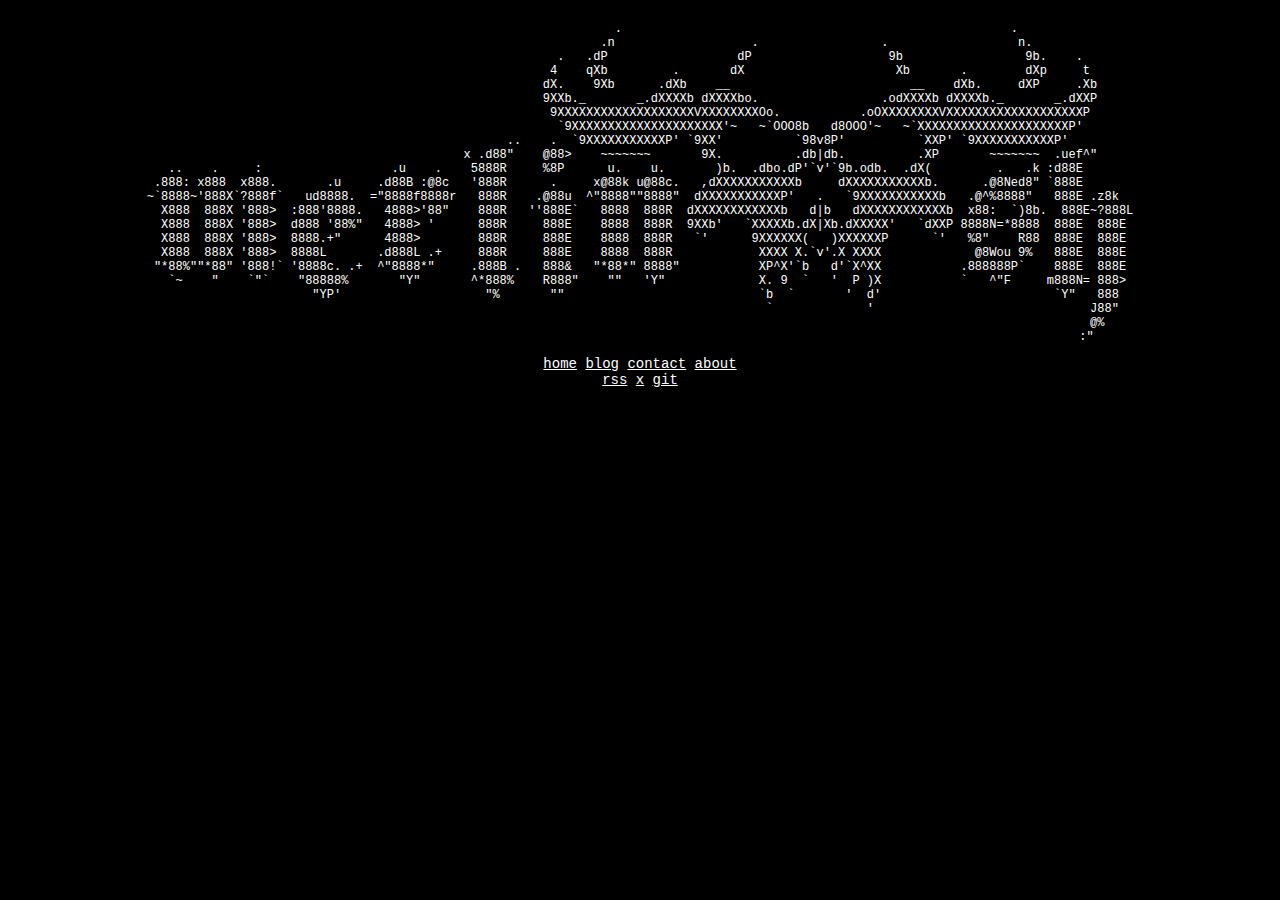
<file: index.html>
<!DOCTYPE html>
<html>
<head>
<meta charset="utf-8"/>
<link rel="stylesheet" href="style.css"/>
<link rel="icon" type="image/x-icon" href="favicon.ico">
<!-- <meta name="viewport" content="width=device-width, initiœal-scale=1.0"> -->
<link rel="canonical" href="https://merlin.sh">
<meta name="robots" content="noindex, nofollow">
 <meta name="keywords" content="merlin">
<!-- HTML Meta Tags -->
<title>merlin.sh</title>
<meta name="description" content="Personal website for merlin.sh">
<!-- Facebook Meta Tags -->
<meta property="og:url" content="https://merlin.sh">
<meta property="og:type" content="website">
<meta property="og:title" content="merlin.sh">
<meta property="og:description" content="Personal website for merlin.sh">
<meta property="og:image" content="https://merlin.sh/1200x630.png">
<!-- Twitter Meta Tags -->
<meta name="twitter:card" content="summary_large_image">
<meta property="twitter:domain" content="merlin.sh">
<meta property="twitter:url" content="https://merlin.sh">
<meta name="twitter:title" content="merlin.sh">
<meta name="twitter:description" content="Personal website for merlin.sh">
<meta name="twitter:image" content="https://merlin.sh/1200x630.png">
</head>
<body>
<center>
<pre style="font-size: 12px; font-family: 'Courier New', Courier, monospace;">
                                                                 .                                                      .                
                                                               .n                   .                 .                  n.              
                                                         .   .dP                  dP                   9b                 9b.    .       
                                                        4    qXb         .       dX                     Xb       .        dXp     t      
                                                       dX.    9Xb      .dXb    __                         __    dXb.     dXP     .Xb     
                                                       9XXb._       _.dXXXXb dXXXXbo.                 .odXXXXb dXXXXb._       _.dXXP     
                                                        9XXXXXXXXXXXXXXXXXXXVXXXXXXXXOo.           .oOXXXXXXXXVXXXXXXXXXXXXXXXXXXXP      
                                                         `9XXXXXXXXXXXXXXXXXXXXX'~   ~`OOO8b   d8OOO'~   ~`XXXXXXXXXXXXXXXXXXXXXP'       
                                                  ..    .  `9XXXXXXXXXXXP' `9XX'          `98v8P'          `XXP' `9XXXXXXXXXXXP'         
                                            x .d88"    @88>    ~~~~~~~       9X.          .db|db.          .XP       ~~~~~~~  .uef^"     
   ..    .     :                  .u    .    5888R     %8P      u.    u.       )b.  .dbo.dP'`v'`9b.odb.  .dX(         .   .k :d88E       
 .888: x888  x888.       .u     .d88B :@8c   '888R      .     x@88k u@88c.   ,dXXXXXXXXXXXb     dXXXXXXXXXXXb.      .@8Ned8" `888E       
~`8888~'888X`?888f`   ud8888.  ="8888f8888r   888R    .@88u  ^"8888""8888"  dXXXXXXXXXXXP'   .   `9XXXXXXXXXXXb   .@^%8888"   888E .z8k  
  X888  888X '888>  :888'8888.   4888>'88"    888R   ''888E`   8888  888R  dXXXXXXXXXXXXb   d|b   dXXXXXXXXXXXXb  x88:  `)8b.  888E~?888L
  X888  888X '888>  d888 '88%"   4888> '      888R     888E    8888  888R  9XXb'   `XXXXXb.dX|Xb.dXXXXX'   `dXXP 8888N=*8888  888E  888E 
  X888  888X '888>  8888.+"      4888>        888R     888E    8888  888R   `'      9XXXXXX(   )XXXXXXP      `'   %8"    R88  888E  888E 
  X888  888X '888>  8888L       .d888L .+     888R     888E    8888  888R            XXXX X.`v'.X XXXX             @8Wou 9%   888E  888E 
 "*88%""*88" '888!` '8888c. .+  ^"8888*"     .888B .   888&   "*88*" 8888"           XP^X'`b   d'`X^XX           .888888P`    888E  888E 
   `~    "    `"`    "88888%       "Y"       ^*888%    R888"    ""   'Y"             X. 9  `   '  P )X           `   ^"F     m888N= 888> 
                       "YP'                    "%       ""                           `b  `       '  d'                        `Y"   888  
                                                                                      `             '                              J88"  
                                                                                                                                   @%    
                                                                                                                                  :"      
</pre>
<a href="/" style="font-size: 14px;" target="_self">home</a> <a href="/blog.html" style="font-size: 14px;" target="_self">blog</a> <a href="/contact.html" style="font-size: 14px;" target="_self">contact</a> <a href="/about.html" style="font-size: 14px;" target="_self">about</a>
<br>
<a href="/rss.xml" style="font-size: 14px;" target="_blank">rss</a> <a href="https://x.com/merlindotsh" style="font-size: 14px;" target="_blank">x</a> <a href="https://github.com/merlin-sh" style="font-size: 14px;" target="_blank">git</a>
<br><br>
</center>
</body>
</html>
</file>
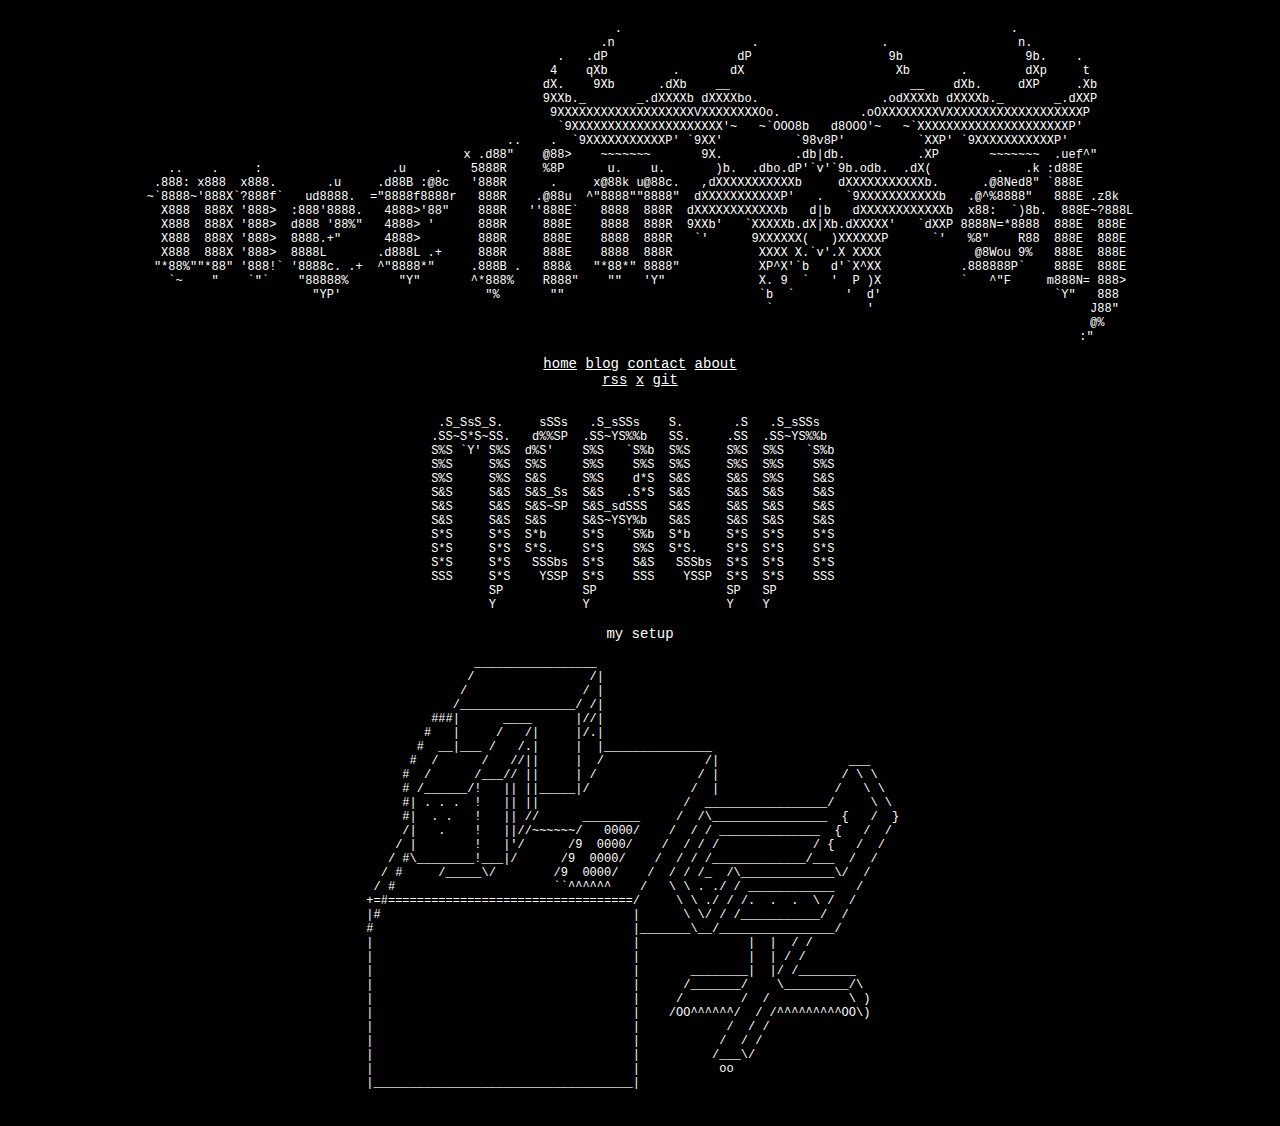
<file: about.html>
<!DOCTYPE html>
<html>
<head>
<meta charset="utf-8" />
<link rel="stylesheet" href="style.css"/>
<link rel="icon" type="image/x-icon" href="favicon.ico">
<!-- <meta name="viewport" content="width=device-width, initial-scale=1.0"> -->
<meta name="robots" content="noindex, nofollow">
<title>merlin.sh</title>
<meta name="description" content="Personal website for merlin.sh">
</head>
<body>
<center>
<pre style="font-size: 12px; font-family: 'Courier New', Courier, monospace;">
                                                                 .                                                      .                
                                                               .n                   .                 .                  n.              
                                                         .   .dP                  dP                   9b                 9b.    .       
                                                        4    qXb         .       dX                     Xb       .        dXp     t      
                                                       dX.    9Xb      .dXb    __                         __    dXb.     dXP     .Xb     
                                                       9XXb._       _.dXXXXb dXXXXbo.                 .odXXXXb dXXXXb._       _.dXXP     
                                                        9XXXXXXXXXXXXXXXXXXXVXXXXXXXXOo.           .oOXXXXXXXXVXXXXXXXXXXXXXXXXXXXP      
                                                         `9XXXXXXXXXXXXXXXXXXXXX'~   ~`OOO8b   d8OOO'~   ~`XXXXXXXXXXXXXXXXXXXXXP'       
                                                  ..    .  `9XXXXXXXXXXXP' `9XX'          `98v8P'          `XXP' `9XXXXXXXXXXXP'         
                                            x .d88"    @88>    ~~~~~~~       9X.          .db|db.          .XP       ~~~~~~~  .uef^"     
   ..    .     :                  .u    .    5888R     %8P      u.    u.       )b.  .dbo.dP'`v'`9b.odb.  .dX(         .   .k :d88E       
 .888: x888  x888.       .u     .d88B :@8c   '888R      .     x@88k u@88c.   ,dXXXXXXXXXXXb     dXXXXXXXXXXXb.      .@8Ned8" `888E       
~`8888~'888X`?888f`   ud8888.  ="8888f8888r   888R    .@88u  ^"8888""8888"  dXXXXXXXXXXXP'   .   `9XXXXXXXXXXXb   .@^%8888"   888E .z8k  
  X888  888X '888>  :888'8888.   4888>'88"    888R   ''888E`   8888  888R  dXXXXXXXXXXXXb   d|b   dXXXXXXXXXXXXb  x88:  `)8b.  888E~?888L
  X888  888X '888>  d888 '88%"   4888> '      888R     888E    8888  888R  9XXb'   `XXXXXb.dX|Xb.dXXXXX'   `dXXP 8888N=*8888  888E  888E 
  X888  888X '888>  8888.+"      4888>        888R     888E    8888  888R   `'      9XXXXXX(   )XXXXXXP      `'   %8"    R88  888E  888E 
  X888  888X '888>  8888L       .d888L .+     888R     888E    8888  888R            XXXX X.`v'.X XXXX             @8Wou 9%   888E  888E 
 "*88%""*88" '888!` '8888c. .+  ^"8888*"     .888B .   888&   "*88*" 8888"           XP^X'`b   d'`X^XX           .888888P`    888E  888E 
   `~    "    `"`    "88888%       "Y"       ^*888%    R888"    ""   'Y"             X. 9  `   '  P )X           `   ^"F     m888N= 888> 
                       "YP'                    "%       ""                           `b  `       '  d'                        `Y"   888  
                                                                                      `             '                              J88"  
                                                                                                                                   @%    
                                                                                                                                  :"      
</pre>
<a href="/" style="font-size: 14px;" target="_self">home</a> <a href="/blog.html" style="font-size: 14px;" target="_self">blog</a> <a href="/contact.html" style="font-size: 14px;" target="_self">contact</a> <a href="/about.html" style="font-size: 14px;" target="_self">about</a>
<br>
<a href="/rss.xml" style="font-size: 14px;" target="_blank">rss</a> <a href="https://x.com/merlindotsh" style="font-size: 14px;" target="_blank">x</a> <a href="https://github.com/merlin-sh" style="font-size: 14px;" target="_blank">git</a>
<br><br>
<pre style="font-size: 12px; font-family: 'Courier New', Courier, monospace;">
 .S_SsS_S.     sSSs   .S_sSSs    S.       .S   .S_sSSs    
.SS~S*S~SS.   d%%SP  .SS~YS%%b   SS.     .SS  .SS~YS%%b   
S%S `Y' S%S  d%S'    S%S   `S%b  S%S     S%S  S%S   `S%b  
S%S     S%S  S%S     S%S    S%S  S%S     S%S  S%S    S%S  
S%S     S%S  S&S     S%S    d*S  S&S     S&S  S%S    S&S  
S&S     S&S  S&S_Ss  S&S   .S*S  S&S     S&S  S&S    S&S  
S&S     S&S  S&S~SP  S&S_sdSSS   S&S     S&S  S&S    S&S  
S&S     S&S  S&S     S&S~YSY%b   S&S     S&S  S&S    S&S  
S*S     S*S  S*b     S*S   `S%b  S*b     S*S  S*S    S*S  
S*S     S*S  S*S.    S*S    S%S  S*S.    S*S  S*S    S*S  
S*S     S*S   SSSbs  S*S    S&S   SSSbs  S*S  S*S    S*S  
SSS     S*S    YSSP  S*S    SSS    YSSP  S*S  S*S    SSS  
        SP           SP                  SP   SP          
        Y            Y                   Y    Y           
</pre>
<!-- <p>tools</p>
OS: <a href="https://www.kali.org/">kali</a>
Web: <a href="https://caido.io/">caido</a> / <a href="https://portswigger.net/burp/pro">burp</a>
Scanner: <a href="https://nmap.org/">nmap</a> / <a href="https://github.com/RustScan/RustScan">rustscan</a> -->
<p>my setup</p>
<pre style="font-size: 12px; font-family: 'Courier New', Courier, monospace;">
                _________________                                             
               /                /|                                            
              /                / |                                            
             /________________/ /|                                            
          ###|      ____      |//|                                            
         #   |     /   /|     |/.|                                            
        #  __|___ /   /.|     |  |_______________                             
       #  /      /   //||     |  /              /|                  ___       
      #  /      /___// ||     | /              / |                 / \ \      
      # /______/!   || ||_____|/              /  |                /   \ \     
      #| . . .  !   || ||                    /  _________________/     \ \    
      #|  . .   !   || //      ________     /  /\________________  {   /  }   
      /|   .    !   ||//~~~~~~/   0000/    /  / / ______________  {   /  /    
     / |        !   |'/      /9  0000/    /  / / /             / {   /  /     
    / #\________!___|/      /9  0000/    /  / / /_____________/___  /  /      
   / #     /_____\/        /9  0000/    /  / / /_  /\_____________\/  /       
  / #                      ``^^^^^^    /   \ \ . ./ / ____________   /        
 +=#==================================/     \ \ ./ / /.  .  .  \ /  /         
 |#                                   |      \ \/ / /___________/  /          
 #                                    |_______\__/________________/           
 |                                    |               |  |  / /               
 |                                    |               |  | / /                
 |                                    |       ________|  |/ /________         
 |                                    |      /_______/    \_________/\        
 |                                    |     /        /  /           \ )       
 |                                    |    /OO^^^^^^/  / /^^^^^^^^^OO\)       
 |                                    |            /  / /                     
 |                                    |           /  / /                      
 |                                    |          /___\/                       
 |                                    |           oo                          
 |____________________________________|                                       

</pre>
</center>
</body>
</html>
</file>
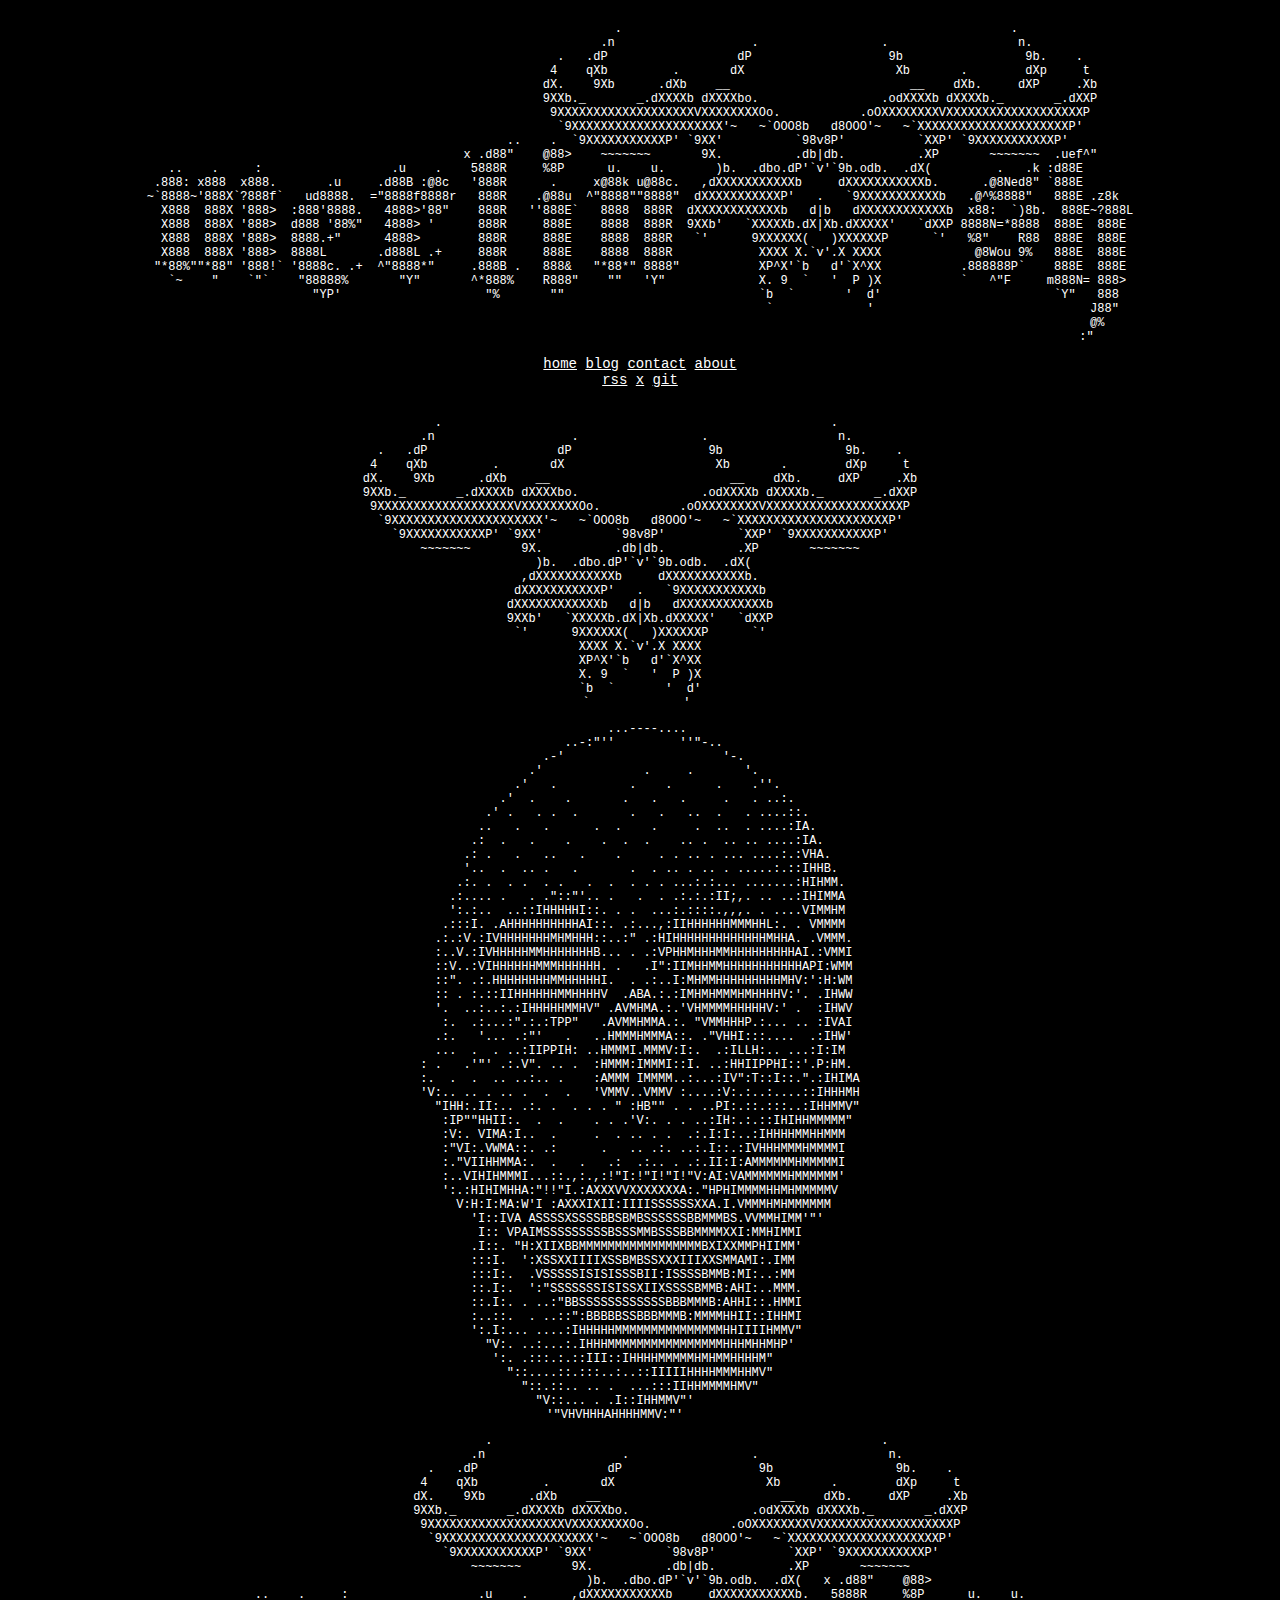
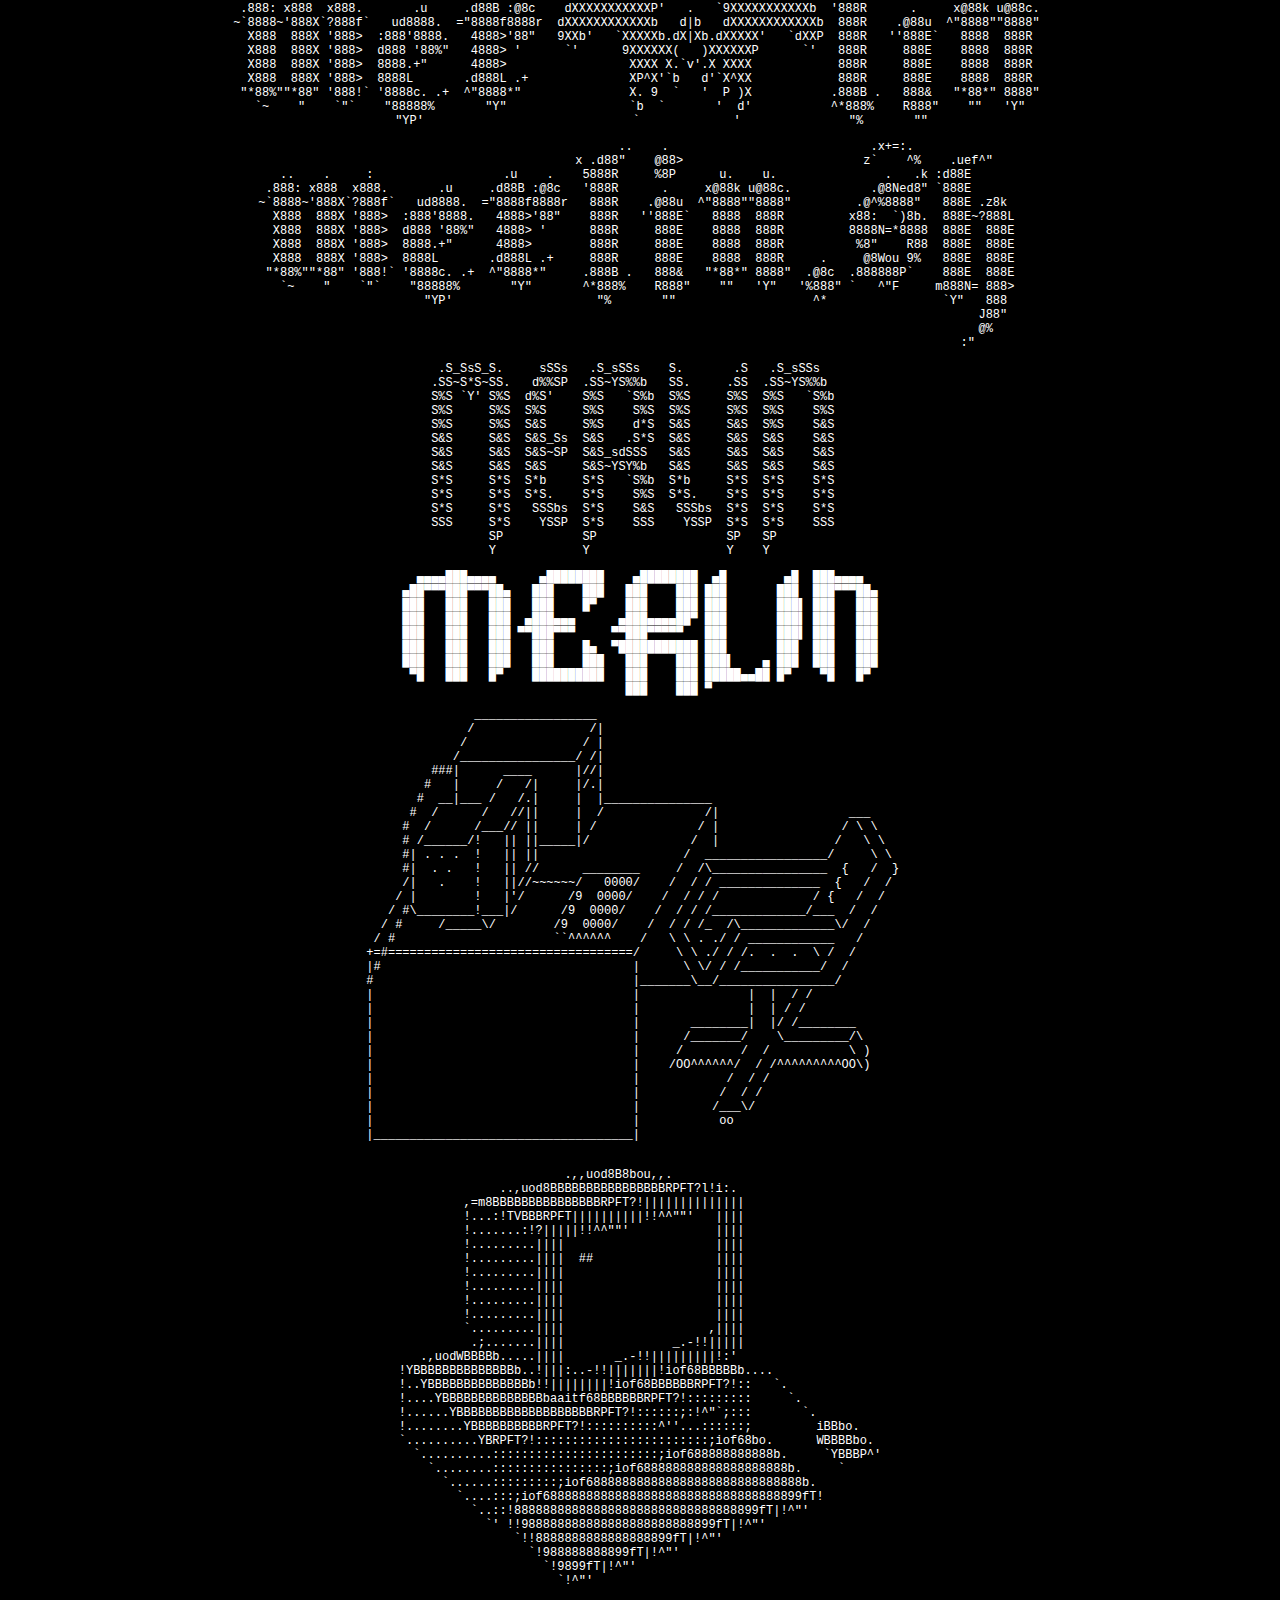
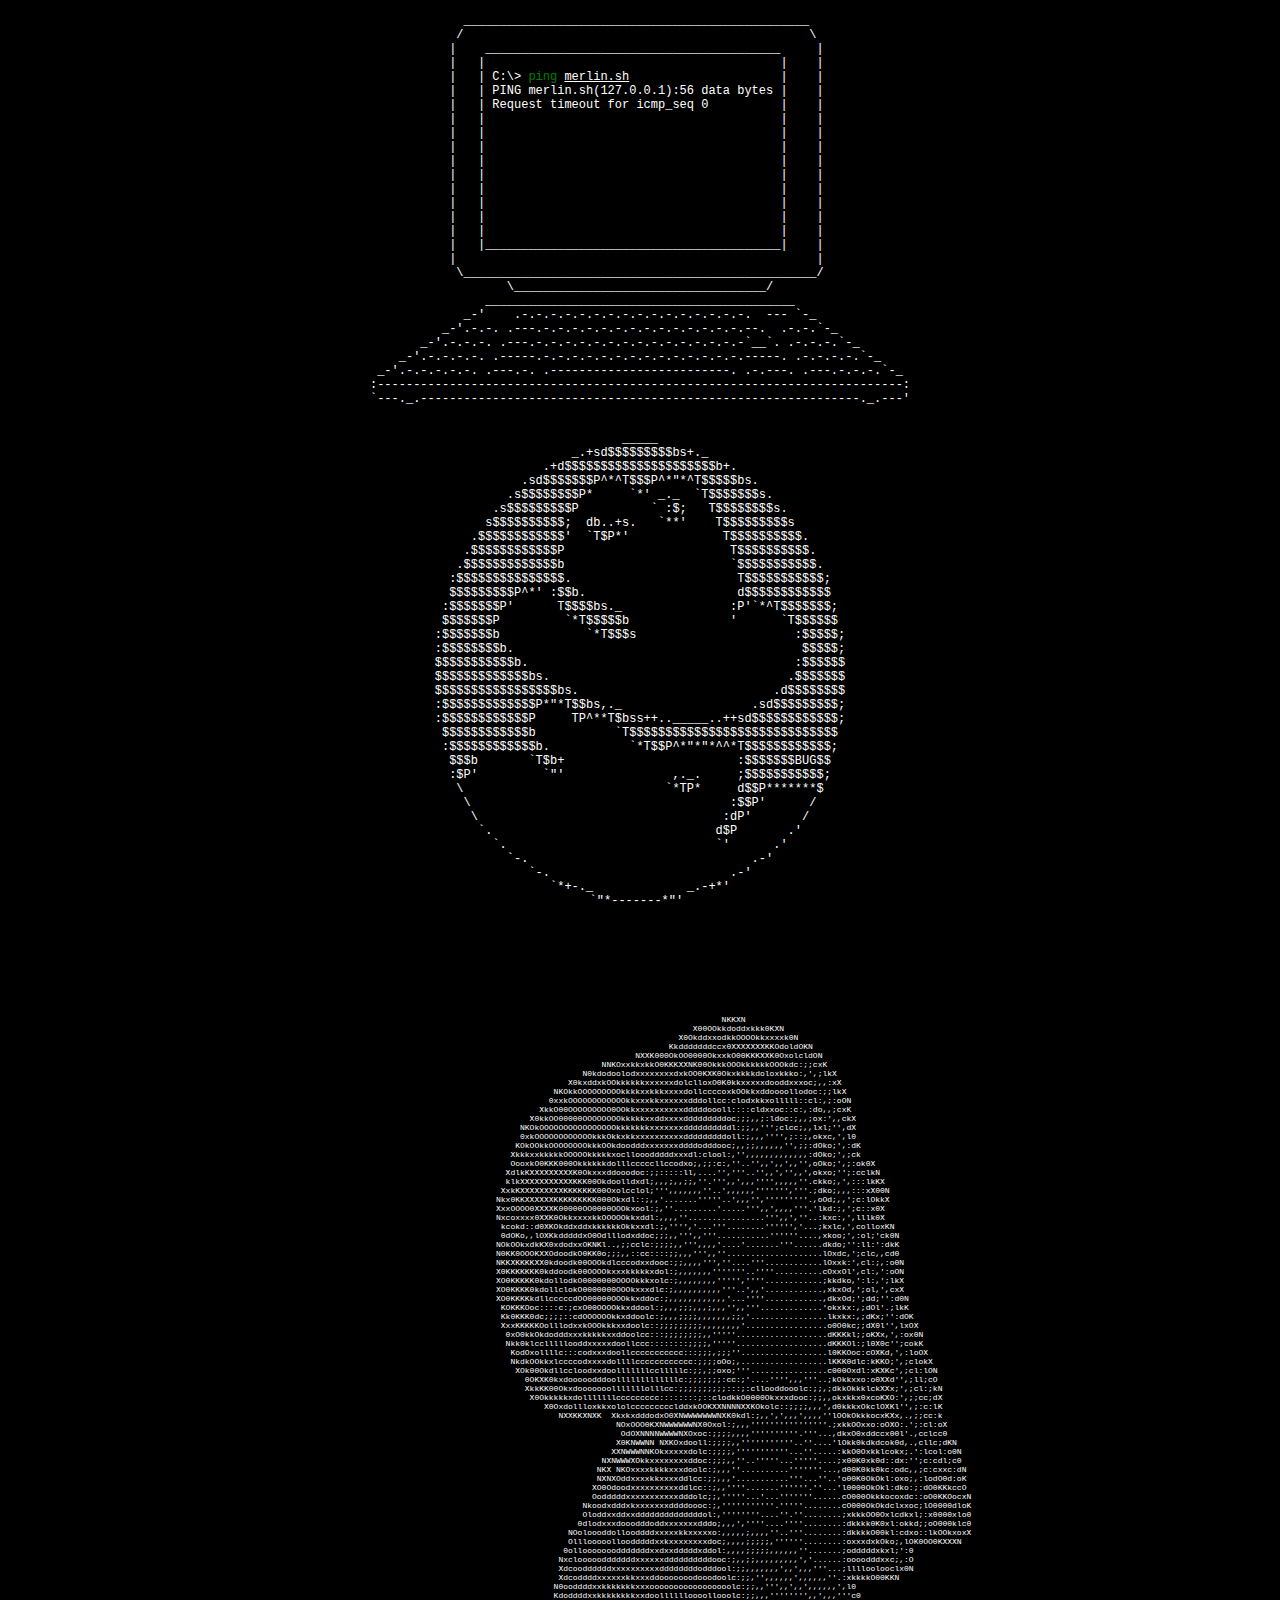
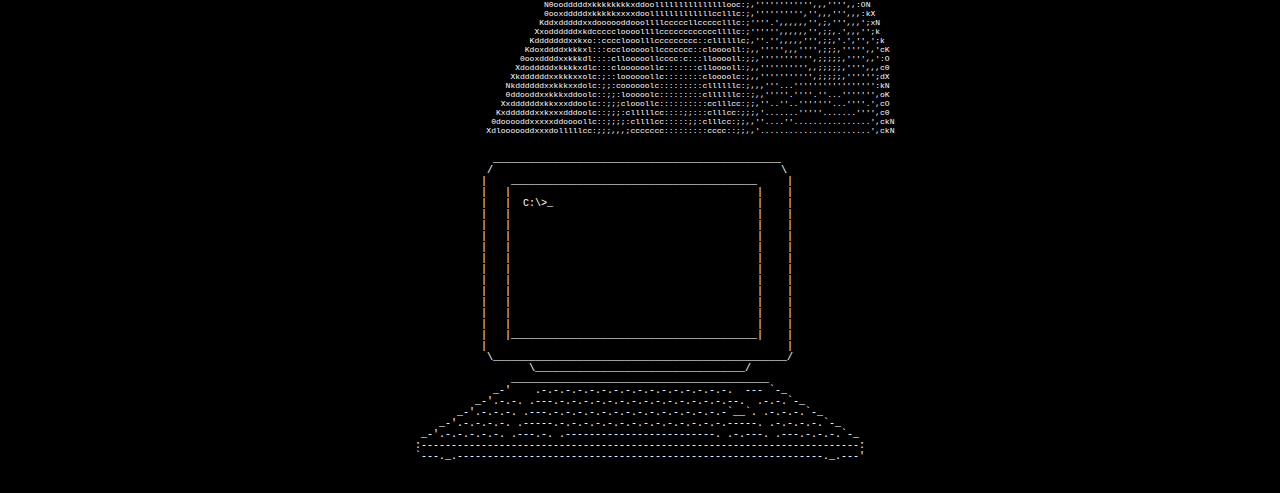
<file: ascii.html>
<!DOCTYPE html>
<html>
<head>
<meta charset="utf-8" />
<link rel="stylesheet" href="style.css"/>
<link rel="icon" type="image/x-icon" href="favicon.ico">
<!-- <meta name="viewport" content="width=device-width, initial-scale=1.0"> -->
<meta name="robots" content="noindex, nofollow">
<title>merlin.sh</title>
<meta name="description" content="Personal website for merlin.sh">
</head>
<body>
<center>
<pre style="font-size: 12px; font-family: 'Courier New', Courier, monospace;">
                                                                 .                                                      .                
                                                               .n                   .                 .                  n.              
                                                         .   .dP                  dP                   9b                 9b.    .       
                                                        4    qXb         .       dX                     Xb       .        dXp     t      
                                                       dX.    9Xb      .dXb    __                         __    dXb.     dXP     .Xb     
                                                       9XXb._       _.dXXXXb dXXXXbo.                 .odXXXXb dXXXXb._       _.dXXP     
                                                        9XXXXXXXXXXXXXXXXXXXVXXXXXXXXOo.           .oOXXXXXXXXVXXXXXXXXXXXXXXXXXXXP      
                                                         `9XXXXXXXXXXXXXXXXXXXXX'~   ~`OOO8b   d8OOO'~   ~`XXXXXXXXXXXXXXXXXXXXXP'       
                                                  ..    .  `9XXXXXXXXXXXP' `9XX'          `98v8P'          `XXP' `9XXXXXXXXXXXP'         
                                            x .d88"    @88>    ~~~~~~~       9X.          .db|db.          .XP       ~~~~~~~  .uef^"     
   ..    .     :                  .u    .    5888R     %8P      u.    u.       )b.  .dbo.dP'`v'`9b.odb.  .dX(         .   .k :d88E       
 .888: x888  x888.       .u     .d88B :@8c   '888R      .     x@88k u@88c.   ,dXXXXXXXXXXXb     dXXXXXXXXXXXb.      .@8Ned8" `888E       
~`8888~'888X`?888f`   ud8888.  ="8888f8888r   888R    .@88u  ^"8888""8888"  dXXXXXXXXXXXP'   .   `9XXXXXXXXXXXb   .@^%8888"   888E .z8k  
  X888  888X '888>  :888'8888.   4888>'88"    888R   ''888E`   8888  888R  dXXXXXXXXXXXXb   d|b   dXXXXXXXXXXXXb  x88:  `)8b.  888E~?888L
  X888  888X '888>  d888 '88%"   4888> '      888R     888E    8888  888R  9XXb'   `XXXXXb.dX|Xb.dXXXXX'   `dXXP 8888N=*8888  888E  888E 
  X888  888X '888>  8888.+"      4888>        888R     888E    8888  888R   `'      9XXXXXX(   )XXXXXXP      `'   %8"    R88  888E  888E 
  X888  888X '888>  8888L       .d888L .+     888R     888E    8888  888R            XXXX X.`v'.X XXXX             @8Wou 9%   888E  888E 
 "*88%""*88" '888!` '8888c. .+  ^"8888*"     .888B .   888&   "*88*" 8888"           XP^X'`b   d'`X^XX           .888888P`    888E  888E 
   `~    "    `"`    "88888%       "Y"       ^*888%    R888"    ""   'Y"             X. 9  `   '  P )X           `   ^"F     m888N= 888> 
                       "YP'                    "%       ""                           `b  `       '  d'                        `Y"   888  
                                                                                      `             '                              J88"  
                                                                                                                                   @%    
                                                                                                                                  :"      
</pre>
<a href="/" style="font-size: 14px;" target="_self">home</a> <a href="/blog.html" style="font-size: 14px;" target="_self">blog</a> <a href="/contact.html" style="font-size: 14px;" target="_self">contact</a> <a href="/about.html" style="font-size: 14px;" target="_self">about</a>
<br>
<a href="/rss.xml" style="font-size: 14px;" target="_blank">rss</a> <a href="https://x.com/merlindotsh" style="font-size: 14px;" target="_blank">x</a> <a href="https://github.com/merlin-sh" style="font-size: 14px;" target="_blank">git</a>
<br><br>
<pre style="font-size: 12px; font-family: 'Courier New', Courier, monospace;">
          .                                                      .           
        .n                   .                 .                  n.         
  .   .dP                  dP                   9b                 9b.    .  
 4    qXb         .       dX                     Xb       .        dXp     t 
dX.    9Xb      .dXb    __                         __    dXb.     dXP     .Xb
9XXb._       _.dXXXXb dXXXXbo.                 .odXXXXb dXXXXb._       _.dXXP
 9XXXXXXXXXXXXXXXXXXXVXXXXXXXXOo.           .oOXXXXXXXXVXXXXXXXXXXXXXXXXXXXP 
  `9XXXXXXXXXXXXXXXXXXXXX'~   ~`OOO8b   d8OOO'~   ~`XXXXXXXXXXXXXXXXXXXXXP'  
    `9XXXXXXXXXXXP' `9XX'          `98v8P'          `XXP' `9XXXXXXXXXXXP'    
        ~~~~~~~       9X.          .db|db.          .XP       ~~~~~~~        
                        )b.  .dbo.dP'`v'`9b.odb.  .dX(                       
                      ,dXXXXXXXXXXXb     dXXXXXXXXXXXb.                      
                     dXXXXXXXXXXXP'   .   `9XXXXXXXXXXXb                     
                    dXXXXXXXXXXXXb   d|b   dXXXXXXXXXXXXb                    
                    9XXb'   `XXXXXb.dX|Xb.dXXXXX'   `dXXP                    
                     `'      9XXXXXX(   )XXXXXXP      `'                     
                              XXXX X.`v'.X XXXX                              
                              XP^X'`b   d'`X^XX                              
                              X. 9  `   '  P )X                              
                              `b  `       '  d'                              
                               `             '                                
</pre>
<pre style="font-size: 12px; font-family: 'Courier New', Courier, monospace;">
                          ...----....                        
                    ..-:"''         ''"-..                   
                 .-'                      '-.                
               .'              .     .       '.              
             .'   .          .    .      .    .''.           
           .'  .    .       .   .   .     .   . ..:.         
         .' .   . .  .       .   .   ..  .   . ....::.       
        ..   .   .      .  .    .     .  ..  . ....:IA.      
       .:  .   .    .    .  .  .    .. .  .. .. ....:IA.     
      .: .   .   ..   .    .     . . .. . ... ....:.:VHA.    
      '..  .  .. .   .       .  . .. . .. . .....:.::IHHB.   
     .:. .  . .  . .   .  .  . . . ...:.:... .......:HIHMM.  
    .:.... .   . ."::"'.. .   .  . .:.:.:II;,. .. ..:IHIMMA  
    ':.:..  ..::IHHHHHI::. . .  ...:.::::.,,,. . ....VIMMHM  
   .:::I. .AHHHHHHHHHHAI::. .:...,:IIHHHHHHMMMHHL:. . VMMMM  
  .:.:V.:IVHHHHHHHMHMHHH::..:" .:HIHHHHHHHHHHHHHMHHA. .VMMM. 
  :..V.:IVHHHHHMMHHHHHHHB... . .:VPHHMHHHMMHHHHHHHHHAI.:VMMI 
  ::V..:VIHHHHHHMMMHHHHHH. .   .I":IIMHHMMHHHHHHHHHHHAPI:WMM 
  ::". .:.HHHHHHHHMMHHHHHI.  . .:..I:MHMMHHHHHHHHHMHV:':H:WM 
  :: . :.::IIHHHHHHMMHHHHV  .ABA.:.:IMHMHMMMHMHHHHV:'. .IHWW 
  '.  ..:..:.:IHHHHHMMHV" .AVMHMA.:.'VHMMMMHHHHHV:' .  :IHWV 
   :.  .:...:".:.:TPP"   .AVMMHMMA.:. "VMMHHHP.:... .. :IVAI 
  .:.   '... .:"'   .   ..HMMMHMMMA::. ."VHHI:::....  .:IHW' 
  ...  .  . ..:IIPPIH: ..HMMMI.MMMV:I:.  .:ILLH:.. ...:I:IM  
: .   .'"' .:.V". .. .  :HMMM:IMMMI::I. ..:HHIIPPHI::'.P:HM. 
:.  .  .  .. ..:.. .    :AMMM IMMMM..:...:IV":T::I::.".:IHIMA
'V:.. .. . .. .  .  .   'VMMV..VMMV :....:V:.:..:....::IHHHMH
  "IHH:.II:.. .:. .  . . . " :HB"" . . ..PI:.::.:::..:IHHMMV"
   :IP""HHII:.  .  .    . . .'V:. . . ..:IH:.:.::IHIHHMMMMM" 
   :V:. VIMA:I..  .     .  . .. . .  .:.I:I:..:IHHHHMMHHMMM  
   :"VI:.VWMA::. .:      .   .. .:. ..:.I::.:IVHHHMMMHMMMMI  
   :."VIIHHMMA:.  .   .   .:  .:.. . .:.II:I:AMMMMMMHMMMMMI  
   :..VIHIHMMMI...::.,:.,:!"I:!"I!"I!"V:AI:VAMMMMMMHMMMMMM'  
   ':.:HIHIMHHA:"!!"I.:AXXXVVXXXXXXXA:."HPHIMMMMHHMHMMMMMV   
     V:H:I:MA:W'I :AXXXIXII:IIIISSSSSSXXA.I.VMMMHMHMMMMMM    
       'I::IVA ASSSSXSSSSBBSBMBSSSSSSBBMMMBS.VVMMHIMM'"'     
        I:: VPAIMSSSSSSSSSBSSSMMBSSSBBMMMMXXI:MMHIMMI        
       .I::. "H:XIIXBBMMMMMMMMMMMMMMMMMBXIXXMMPHIIMM'        
       :::I.  ':XSSXXIIIIXSSBMBSSXXXIIIXXSMMAMI:.IMM         
       :::I:.  .VSSSSSISISISSSBII:ISSSSBMMB:MI:..:MM         
       ::.I:.  ':"SSSSSSSISISSXIIXSSSSBMMB:AHI:..MMM.        
       ::.I:. . ..:"BBSSSSSSSSSSSSBBBMMMB:AHHI::.HMMI        
       :..::.  . ..::":BBBBBSSBBBMMMB:MMMMHHII::IHHMI        
       ':.I:... ....:IHHHHHMMMMMMMMMMMMMMMHHIIIIHMMV"        
         "V:. ..:...:.IHHHMMMMMMMMMMMMMMMMHHHMHHMHP'         
          ':. .:::.:.::III::IHHHHMMMMMHMHMMHHHHM"            
            "::....::.:::..:..::IIIIIHHHHMMMHHMV"            
              "::.::.. .. .  ...:::IIHHMMMMHMV"              
                "V::... . .I::IHHMMV"'                       
                  '"VHVHHHAHHHHMMV:"'                         
</pre>
<pre style="font-size: 12px; font-family: 'Courier New', Courier, monospace;">
                                   .                                                      .                      
                                 .n                   .                 .                  n.                    
                           .   .dP                  dP                   9b                 9b.    .             
                          4    qXb         .       dX                     Xb       .        dXp     t            
                         dX.    9Xb      .dXb    __                         __    dXb.     dXP     .Xb           
                         9XXb._       _.dXXXXb dXXXXbo.                 .odXXXXb dXXXXb._       _.dXXP           
                          9XXXXXXXXXXXXXXXXXXXVXXXXXXXXOo.           .oOXXXXXXXXVXXXXXXXXXXXXXXXXXXXP            
                           `9XXXXXXXXXXXXXXXXXXXXX'~   ~`OOO8b   d8OOO'~   ~`XXXXXXXXXXXXXXXXXXXXXP'             
                             `9XXXXXXXXXXXP' `9XX'          `98v8P'          `XXP' `9XXXXXXXXXXXP'               
                                 ~~~~~~~       9X.          .db|db.          .XP       ~~~~~~~                   
                                                 )b.  .dbo.dP'`v'`9b.odb.  .dX(   x .d88"    @88>                
   ..    .     :                  .u    .      ,dXXXXXXXXXXXb     dXXXXXXXXXXXb.   5888R     %8P      u.    u.   
 .888: x888  x888.       .u     .d88B :@8c    dXXXXXXXXXXXP'   .   `9XXXXXXXXXXXb  '888R      .     x@88k u@88c. 
~`8888~'888X`?888f`   ud8888.  ="8888f8888r  dXXXXXXXXXXXXb   d|b   dXXXXXXXXXXXXb  888R    .@88u  ^"8888""8888" 
  X888  888X '888>  :888'8888.   4888>'88"   9XXb'   `XXXXXb.dX|Xb.dXXXXX'   `dXXP  888R   ''888E`   8888  888R  
  X888  888X '888>  d888 '88%"   4888> '      `'      9XXXXXX(   )XXXXXXP      `'   888R     888E    8888  888R  
  X888  888X '888>  8888.+"      4888>                 XXXX X.`v'.X XXXX            888R     888E    8888  888R  
  X888  888X '888>  8888L       .d888L .+              XP^X'`b   d'`X^XX            888R     888E    8888  888R  
 "*88%""*88" '888!` '8888c. .+  ^"8888*"               X. 9  `   '  P )X           .888B .   888&   "*88*" 8888" 
   `~    "    `"`    "88888%       "Y"                 `b  `       '  d'           ^*888%    R888"    ""   'Y"   
                       "YP'                             `             '               "%       ""                 
</pre>
<pre style="font-size: 12px; font-family: 'Courier New', Courier, monospace;">
                                                  ..    .                            .x+=:.               
                                            x .d88"    @88>                         z`    ^%    .uef^"    
   ..    .     :                  .u    .    5888R     %8P      u.    u.               .   .k :d88E       
 .888: x888  x888.       .u     .d88B :@8c   '888R      .     x@88k u@88c.           .@8Ned8" `888E       
~`8888~'888X`?888f`   ud8888.  ="8888f8888r   888R    .@88u  ^"8888""8888"         .@^%8888"   888E .z8k  
  X888  888X '888>  :888'8888.   4888>'88"    888R   ''888E`   8888  888R         x88:  `)8b.  888E~?888L 
  X888  888X '888>  d888 '88%"   4888> '      888R     888E    8888  888R         8888N=*8888  888E  888E 
  X888  888X '888>  8888.+"      4888>        888R     888E    8888  888R          %8"    R88  888E  888E 
  X888  888X '888>  8888L       .d888L .+     888R     888E    8888  888R     .     @8Wou 9%   888E  888E 
 "*88%""*88" '888!` '8888c. .+  ^"8888*"     .888B .   888&   "*88*" 8888"  .@8c  .888888P`    888E  888E 
   `~    "    `"`    "88888%       "Y"       ^*888%    R888"    ""   'Y"   '%888" `   ^"F     m888N= 888> 
                       "YP'                    "%       ""                   ^*                `Y"   888  
                                                                                                    J88"  
                                                                                                    @%    
                                                                                                  :"       
</pre>
<pre style="font-size: 12px; font-family: 'Courier New', Courier, monospace;">
 .S_SsS_S.     sSSs   .S_sSSs    S.       .S   .S_sSSs    
.SS~S*S~SS.   d%%SP  .SS~YS%%b   SS.     .SS  .SS~YS%%b   
S%S `Y' S%S  d%S'    S%S   `S%b  S%S     S%S  S%S   `S%b  
S%S     S%S  S%S     S%S    S%S  S%S     S%S  S%S    S%S  
S%S     S%S  S&S     S%S    d*S  S&S     S&S  S%S    S&S  
S&S     S&S  S&S_Ss  S&S   .S*S  S&S     S&S  S&S    S&S  
S&S     S&S  S&S~SP  S&S_sdSSS   S&S     S&S  S&S    S&S  
S&S     S&S  S&S     S&S~YSY%b   S&S     S&S  S&S    S&S  
S*S     S*S  S*b     S*S   `S%b  S*b     S*S  S*S    S*S  
S*S     S*S  S*S.    S*S    S%S  S*S.    S*S  S*S    S*S  
S*S     S*S   SSSbs  S*S    S&S   SSSbs  S*S  S*S    S*S  
SSS     S*S    YSSP  S*S    SSS    YSSP  S*S  S*S    SSS  
        SP           SP                  SP   SP          
        Y            Y                   Y    Y           
</pre>
<pre style="font-size: 12px; font-family: 'Courier New', Courier, monospace;">
   ▄▄▄▄███▄▄▄▄      ▄████████    ▄████████  ▄█        ▄█  ███▄▄▄▄   
 ▄██▀▀▀███▀▀▀██▄   ███    ███   ███    ███ ███       ███  ███▀▀▀██▄ 
 ███   ███   ███   ███    █▀    ███    ███ ███       ███▌ ███   ███ 
 ███   ███   ███  ▄███▄▄▄      ▄███▄▄▄▄██▀ ███       ███▌ ███   ███ 
 ███   ███   ███ ▀▀███▀▀▀     ▀▀███▀▀▀▀▀   ███       ███▌ ███   ███ 
 ███   ███   ███   ███    █▄  ▀███████████ ███       ███  ███   ███ 
 ███   ███   ███   ███    ███   ███    ███ ███▌    ▄ ███  ███   ███ 
  ▀█   ███   █▀    ██████████   ███    ███ █████▄▄██ █▀    ▀█   █▀  
                                ███    ███ ▀                        
</pre>
<pre style="font-size: 12px; font-family: 'Courier New', Courier, monospace;">
                _________________                                             
               /                /|                                            
              /                / |                                            
             /________________/ /|                                            
          ###|      ____      |//|                                            
         #   |     /   /|     |/.|                                            
        #  __|___ /   /.|     |  |_______________                             
       #  /      /   //||     |  /              /|                  ___       
      #  /      /___// ||     | /              / |                 / \ \      
      # /______/!   || ||_____|/              /  |                /   \ \     
      #| . . .  !   || ||                    /  _________________/     \ \    
      #|  . .   !   || //      ________     /  /\________________  {   /  }   
      /|   .    !   ||//~~~~~~/   0000/    /  / / ______________  {   /  /    
     / |        !   |'/      /9  0000/    /  / / /             / {   /  /     
    / #\________!___|/      /9  0000/    /  / / /_____________/___  /  /      
   / #     /_____\/        /9  0000/    /  / / /_  /\_____________\/  /       
  / #                      ``^^^^^^    /   \ \ . ./ / ____________   /        
 +=#==================================/     \ \ ./ / /.  .  .  \ /  /         
 |#                                   |      \ \/ / /___________/  /          
 #                                    |_______\__/________________/           
 |                                    |               |  |  / /               
 |                                    |               |  | / /                
 |                                    |       ________|  |/ /________         
 |                                    |      /_______/    \_________/\        
 |                                    |     /        /  /           \ )       
 |                                    |    /OO^^^^^^/  / /^^^^^^^^^OO\)       
 |                                    |            /  / /                     
 |                                    |           /  / /                      
 |                                    |          /___\/                       
 |                                    |           oo                          
 |____________________________________|                                       

</pre>
<pre style="font-size: 12px; font-family: 'Courier New', Courier, monospace;">
                       .,,uod8B8bou,,.                             
              ..,uod8BBBBBBBBBBBBBBBBRPFT?l!i:.                    
         ,=m8BBBBBBBBBBBBBBBRPFT?!||||||||||||||                   
         !...:!TVBBBRPFT||||||||||!!^^""'   ||||                   
         !.......:!?|||||!!^^""'            ||||                   
         !.........||||                     ||||                   
         !.........||||  ##                 ||||                   
         !.........||||                     ||||                   
         !.........||||                     ||||                   
         !.........||||                     ||||                   
         !.........||||                     ||||                   
         `.........||||                    ,||||                   
          .;.......||||               _.-!!|||||                   
   .,uodWBBBBb.....||||       _.-!!|||||||||!:'                    
!YBBBBBBBBBBBBBBb..!|||:..-!!|||||||!iof68BBBBBb....               
!..YBBBBBBBBBBBBBBb!!||||||||!iof68BBBBBBRPFT?!::   `.             
!....YBBBBBBBBBBBBBBbaaitf68BBBBBBRPFT?!:::::::::     `.           
!......YBBBBBBBBBBBBBBBBBBBRPFT?!::::::;:!^"`;:::       `.         
!........YBBBBBBBBBBRPFT?!::::::::::^''...::::::;         iBBbo.   
`..........YBRPFT?!::::::::::::::::::::::::;iof68bo.      WBBBBbo. 
  `..........:::::::::::::::::::::::;iof688888888888b.     `YBBBP^'
    `........::::::::::::::::;iof688888888888888888888b.     `     
      `......:::::::::;iof688888888888888888888888888888b.         
        `....:::;iof688888888888888888888888888888888899fT!        
          `..::!8888888888888888888888888888888899fT|!^"'          
            `' !!988888888888888888888888899fT|!^"'                
                `!!8888888888888888899fT|!^"'                      
                  `!988888888899fT|!^"'                            
                    `!9899fT|!^"'                                  
                      `!^"'                                        

</pre>
<pre style="font-size: 12px; font-family: 'Courier New', Courier, monospace;">
             ________________________________________________              
            /                                                \             
           |    _________________________________________     |            
           |   |                                         |    |            
           |   | C:\> <span style="color: green;">ping</span> <span style="text-decoration: underline;">merlin.sh</span>                     |    |            
           |   | PING merlin.sh(127.0.0.1):56 data bytes |    |            
           |   | Request timeout for icmp_seq 0          |    |            
           |   |                                         |    |            
           |   |                                         |    |            
           |   |                                         |    |            
           |   |                                         |    |            
           |   |                                         |    |            
           |   |                                         |    |            
           |   |                                         |    |            
           |   |                                         |    |            
           |   |                                         |    |            
           |   |_________________________________________|    |            
           |                                                  |            
            \_________________________________________________/            
                   \___________________________________/                   
                ___________________________________________                
             _-'    .-.-.-.-.-.-.-.-.-.-.-.-.-.-.-.-.  --- `-_             
          _-'.-.-. .---.-.-.-.-.-.-.-.-.-.-.-.-.-.-.--.  .-.-.`-_          
       _-'.-.-.-. .---.-.-.-.-.-.-.-.-.-.-.-.-.-.-.-`__`. .-.-.-.`-_       
    _-'.-.-.-.-. .-----.-.-.-.-.-.-.-.-.-.-.-.-.-.-.-----. .-.-.-.-.`-_    
 _-'.-.-.-.-.-. .---.-. .-------------------------. .-.---. .---.-.-.-.`-_ 
:-------------------------------------------------------------------------:
`---._.-------------------------------------------------------------._.---'

</pre>
<pre style="font-size: 12px; font-family: 'Courier New', Courier, monospace;">
                          _____                          
                   _.+sd$$$$$$$$$bs+._                   
               .+d$$$$$$$$$$$$$$$$$$$$$b+.               
            .sd$$$$$$$P^*^T$$$P^*"*^T$$$$$bs.            
          .s$$$$$$$$P*     `*' _._  `T$$$$$$$s.          
        .s$$$$$$$$$P          ` :$;   T$$$$$$$$s.        
       s$$$$$$$$$$;  db..+s.   `**'    T$$$$$$$$$s       
     .$$$$$$$$$$$$'  `T$P*'             T$$$$$$$$$$.     
    .$$$$$$$$$$$$P                       T$$$$$$$$$$.    
   .$$$$$$$$$$$$$b                       `$$$$$$$$$$$.   
  :$$$$$$$$$$$$$$$.                       T$$$$$$$$$$$;  
  $$$$$$$$$P^*' :$$b.                     d$$$$$$$$$$$$  
 :$$$$$$$P'      T$$$$bs._               :P'`*^T$$$$$$$; 
 $$$$$$$P         `*T$$$$$b              '      `T$$$$$$ 
:$$$$$$$b            `*T$$$s                      :$$$$$;
:$$$$$$$$b.                                        $$$$$;
$$$$$$$$$$$b.                                     :$$$$$$
$$$$$$$$$$$$$bs.                                 .$$$$$$$
$$$$$$$$$$$$$$$$$bs.                           .d$$$$$$$$
:$$$$$$$$$$$$$P*"*T$$bs,._                  .sd$$$$$$$$$;
:$$$$$$$$$$$$P     TP^**T$bss++.._____..++sd$$$$$$$$$$$$;
 $$$$$$$$$$$$b           `T$$$$$$$$$$$$$$$$$$$$$$$$$$$$$ 
 :$$$$$$$$$$$$b.           `*T$$P^*"*"*^^*T$$$$$$$$$$$$; 
  $$$b       `T$b+                        :$$$$$$$BUG$$  
  :$P'         `"'               ,._.     ;$$$$$$$$$$$;  
   \                            `*TP*     d$$P*******$   
    \                                    :$$P'      /    
     \                                  :dP'       /     
      `.                               d$P       .'      
        `.                             `'      .'        
          `-.                               .-'          
             `-.                         .-'             
                `*+-._             _.-+*'                
                      `"*-------*"'                       

</pre>
<pre style="font-size: 8px; font-family: 'Courier New', Courier, monospace;">
                                                                                                                                                      
                                                                                                                                                      
                                                                                                                                                      
                                                                                                                                                      
                                                                                                                                                      
                                                                                                                                                      
                                                                                                                                                      
                                                                                                                                                      
                                                                                                                                                      
                                                                                            NKKXN                                                     
                                                                                      X00OOkkdoddxkkk0KXN                                             
                                                                                   X0OkddxxodkkOOOOkkxxxxk0N                                          
                                                                                 Kkdddddddccx0XXXXXXXKKOdoldOKN                                       
                                                                          NXXK000OkOO0000OkxxkO00KKKXXK0OxolcldON                                     
                                                                   NNKOxxkkxkkO0KKKXXNK00OkkkOOOkkkkkkOOOkdc:;;cxK                                    
                                                               N0kdodoolodxxxxxxxxdxkOO0KXK0Okxkkkkdoloxkkko:,',;lkX                                  
                                                            X0kxddxkOOkkkkkkxxxxxxdolclloxO0K0kkxxxxxdooddxxxoc;,,:xX                                 
                                                         NKOkkOOOOOOOOOkkkkxxkkkxxxxdollccccoxkOOkkxddoooollodoc:;;lkX                                
                                                        0xxkOOOOOOOOOOOOkkxxxkkxxxxxxdddollcc:clodxkkxolllll::cl:,;:oON                               
                                                      XkkO00OOOOOOOOO0OOkkxxxxxxxxxxdddddoooll::::cldxxoc::c:,:do,,;cxK                               
                                                    X0kkOO00000OOOOOOOOkkkkkxxddxxxxdddddddddoc;;;,,;:ldoc:;,,;ox:',,ckX                              
                                                  NKOkOOOOOOOOOOOOOOOOkkkkkkkxxxxxxxddddddddddl:;;,,''';clcc;,,lxl;'',dX                              
                                                  0xkOOOOOOOOOOOOkkkOkkxkkxxxxxxxxxxdddddddddoll:;,,,'''',;::;,okxc,',l0                              
                                                 KOkOOkkOOOOOOOOkkkOOkdoodddxxxxxxxddddodddooc;,,;;,,,,,,'',;;:dOko;',:dK                             
                                                XkkkxxkkkkkOOOOOkkkkkxocllooodddddxxxdl:clool:,'',,,,,,,,,,,,,:dOko;',;ck                             
                                                OooxkO0KKK000Okkkkkkdolllcccccllccodxo;,;;:c:,''..'',,',,',,'',oOko;',;:ok0X                          
                                               XdlkKXXXXXXXXXK0Okxxxddooodoc:;;:::::ll,....'','''..'',,','',,',okxo;'';:cclkN                         
                                               klkXXXXXXXXXXXKKK00Okdoolldxdl;,,,;,,;;,''.''',,',,,'''',,,,,''.ckko;,',:::lkKX                        
                                              XxkKXXXXXXXXXKKKKKKK00Oxolcclol;''',,,,,,,''..',,,,,,''''''','''.;dko;,,,:::xX00N                       
                                             Nkx0KKXXXXXXKKKKKKKKK000Okxdl::;,,'.......'''''..',,,'','''''''''.,oOd;,,';c:lOkkX                       
                                             XxxOOOO0XXXXK00000OO0000OOOkxool:;,''.........'.....''',,',,,,'''.'lkd:;,';c::x0X                        
                                             Nxcoxxxx0XXK0OkkxxxxkkOOOOOkkxddl:,,,,''................''',,',''..:kxc:,',lllk0X                        
                                              kcokd::d0XKOkddxddxkkkkkkOkkxxdl:;,'''','...'''........'''''','...;kxlc,',colloxKN                      
                                              0dOKo,,lOXKkdddddxO0Odlllodxddoc;;;,,''',,'''...........''''''....,xkoo;',:ol;'ck0N                     
                                             NOkOOkxdkKX0xdodxxOKNKl..,;;cclc:;;;;,,''',,,,'....'.......'''......dkdo;'':ll:':dkK                     
                                             N0KK0OOOKXXOdoodkO0KK0o;;;,,::cc::::;;,,,''',,''....................lOxdc,';clc,,cd0                     
                                             NKKXKKKKXX0kdoodk00OOOkdlcccodxxdooc:;;,,,,''',''....'''............lOxxk:',cl:;,:o0N                    
                                             X0KKKKKKK0kddoodk00OOOOkxxxkkkkkxdol:;,,,,,,,'''''''..''''..........cOxxOl',cl:,':oON                    
                                             XO0KKKKK0kdollodkO0000000OOOOkkkxolc:;,,,,,,,,''''',''''............;kkdko,':l:,';lkX                    
                                             XO0KKKK0kdollclokO0000000OOOkxxxdlc:;,,,,,,,,,,'''..',,'............,xkxOd,';ol,',cxX                    
                                             XO0KKKKkdllcccccdOO00000OOOkkxddoc:;,,,,,,,,,,,,'...''''............,dkxOd;';dd;'':d0N                   
                                              KOKKKOoc::::c:;cxO00OOOOkkxddool:;,,,;;;,,,;,,,'',,'''.............'okxkx:,;dOl'.;lkK                   
                                              Kk0KKK0dc;;;;::cdOOOOOOkkxddoolc:;,,,;;;;,,,,,,,;;,'................lkxkx:,;dKx;'':dOK                  
                                              XxxKKKKKOolllodxxkOOOkkkxxdoolc::;;;;;;;;;,,,,,,,,'.................o0O0kc;;dX0l'',lxOX                 
                                               0xO0kkOkdodddxxxkkkkkxxddoolcc:::;;;;;;;;,,'''''...................dKKKkl;;oKXx,',:ox0N                
                                               Nkk0klcclllllooddxxxxxdoollccc::::::::;;;;,'''''...................dKKKOl:;l0X0c'';cokK                
                                                KodOxollllc:::codxxxdoollccccccccccc:::;;;,;;;''..................l0KKOoc:cOXKd,',:loOX               
                                                NkdkOOkkxlccccodxxxxdollllcccccccccccc:;;;;oOo;,..................lKKK0dlc:kKKO;',;clokX              
                                                 XOk00Okdllccloodxxdoolllllllcclllllc:;;,;;oxo;'''................c000Oxdl:xKXKc',;cl:lON             
                                                   0OKXK0kxdooooodddoolllllllllllllc:;;;;;;;:cc:;'....'''',,,'''..;kOkkxxo:o0XXd'',;ll;cO             
                                                   XkkKK00Okxdooooooolllllllolllcc:;;;;;;;;;;:::;:cllooddooolc:;;,;dkkOkkklckXXx;',;cl:;kN            
                                                    X0Okkkkkxdolllllllccccccccc::::::::;::clodkkO0000Okxxxdooc:;;,,okxkkx0xcoKXO:',;;cc;dX            
                                                       X0OxdollloxkkxololccccccccclddxkOOKXXNNNNXXKOkolc::;;;;,,,',d0kkkxOkclOXKl'',;:c:lK            
                                                          NXXKKXNXK  XkxkxdddodxO0XNWWWWWWWNXK0kdl:;,,',',,,',,,,''lOOkOkkkocxKXx,.,;;cc:k            
                                                                      NOxOOO0KXNWWWWWWNX0Oxol:;,,,''''''''''''''''.;xkkOOxxo:oOXO:.';:cl:oX           
                                                                       OdOXNNNNWWWWNXOxoc:;;;;,,,,''''''''''.'''...,dkxO0xddccx00l'.,cclcc0           
                                                                      X0KNWWNN NXKOxdooll:;;;;,,'''''''''''..''....'lOkk0kdkdcok0d,.,cllc;dKN         
                                                                     XXNWWWNNKOkxxxxxdolc:;;;;,'''''''''''...''.....:kkO0Oxkklcokx;.':lcol:o0N        
                                                                   NXNWWWXOkkxxxxxxxxddoc:;;;,,''..'''''...'''''....;x00K0xk0d::dx:'';c:cdl;c0        
                                                                  NKX NKOxxxxkkkkxxxdoolc:;,,,''..........'''''''...,d00K0kk0kc:odc,,;c:cxxc:dN       
                                                                  NXNXOddxxxxkkxxxxddlcc:;;,,,'...........'''...''..'o00K0OkOkl:oxo;,:lodO0d:oK       
                                                                 XO0Odoodxxxxxxxxxxddlcc::;,,''''.......''''''.''...'l0000OkOkl:dko:;:dO0KKkccO       
                                                                 Oodddddxxxxxxxxxxxdddolc;;,'''''...'...'''''''......cO000Okkkocoxdc::oO0KKOocxN      
                                                               Nkoodxdddxkxxxxxxxddddoooc:;,'''''''''''.'''''........cO000OkOkdclxxoc;lO0000dloK      
                                                               Oloddxxddxxddddddddddddddol:,''''''''....''.''........;xkkkOO0Oxlcdkxl;:x0000xlo0      
                                                              0dlodxxxdooodddoddxxxxxxxdddo;,,,',''''....''''........:dkkkk0K0xl:okkd;;oO000klc0      
                                                            NOoloooddollooddddxxxxxkkxxxxxo:,,,,,;,,,,''..'''........:dkkkkO00kl:cdxo::lkOOkxoxX      
                                                            Olllooooolloodddddxxkxxxxxxxxdoc;,,,,;;;;;,''''''........:oxxxdxkOko;,lOK0OO0KXXXN        
                                                           0ollooooooodddddddxxdxxdddddxddol:,,,,;;;;;,,,,,,''.......;odddddxkxl;':0                  
                                                          Nxclooooodddddddxxxxxxddddddddddooc:;,,;;,,,,,,,,,','......:oooodddxxc;,:O                  
                                                          Xdcooddddddxxxxxxxxxxddddddddodddool:;;,,,,,,,',,',,,'''...;lllloolooclx0N                  
                                                          Xdcoddddxxxxxxkkxxxddooooooodooodoolc:;;,'',,,,,,',,,,,,''.:xkkkkO00KKN                     
                                                         N0ooddddxxkkkkkkkxxxooooooooooooooooolc:;;,,''',,',,',,,,,,',l0                              
                                                         Kdoddddxxkkkkkkkkxxdoolllllloooollooolc:;;,,,'''''''',,',,,'''c0                             
                                                       N0oodddddxkkkkkkkkxddoolllllllllllllllooc:;,'''''''''''',,,'''',,:ON                           
                                                       0ooxdddddxkkkkkxxxxdoolllllllllllllcclllc:;,'''''''''','',,,''',,,:kX                          
                                                      Kddxdddddxxdoooooddooollllcccccllccccclllc:;''''.',,,,,,'',;,''',,,';xN                         
                                                     Xxoddddddxkdcccccloooollllccccccccccccllllc:;'''''',,,,,,'',;;,.',,,'';k                         
                                                    Kdddddddxxkxo::cccclooolllccccccccc::cllllllc;,''.'',,,,,''',;;,'.','',';k                        
                                                   Kdoxddddxkkkxl:::ccclooooollccccccc::clooooll:;,,''''',,,'''',;;;,''''',,'cK                       
                                                  0ooxddddxxkkkdl::::cllooooollcccc:c:::llooooll:;;,''''''''''',;;;;;,'''',,':O                       
                                                 Xdodddddxkkkkxdlc:::cloooooollc:::::::cllooooll:;,,'''''''''',,;;;;;,'''',,,c0                       
                                                Xkddddddxxkkkxxolc:;::loooooollc::::::::cloooolc:;,,''''''''''',;;;;;,'''''';dX                       
                                               Nkddddddxxkkkxxdolc:;;:coooooolc:::::::::cllllllc:;,,,'''...''''''''''''''''':kN                       
                                               0ddooddxxkkkxddoolc::;;:looooolc:::::::::cllllllc::;,,'''''.''''.''...''''''',oK                       
                                              Xxddddddxkkxxxddoolc::;;;clooollc::::::::::cclllcc:;;,''..''..'''''''...''''.',cO                       
                                             Kxddddddxxkxxxdddoolc::;;;:clllllcc::::;;:::clllcc:;;;,'.......'''''.......'''',c0                       
                                            0dooooddxxxxxddoooollc::;;;;:cllllcc:::::;;:clllcc:;;,,''....''................',ckN                      
                                           Xdloooooddxxxdolllllcc:;;;,,,;ccccccc:::::::::cccc::;;,,'.......................',ckN                      

</pre>
<pre style="font-size: 10px; font-family: 'Courier New', Courier, monospace;">
             ________________________________________________              
            /                                                \             
           |    _________________________________________     |            
           |   |                                         |    |            
           |   |  C:\><span class="blink">_</span>                                  |    |            
           |   |                                         |    |            
           |   |                                         |    |            
           |   |                                         |    |            
           |   |                                         |    |            
           |   |                                         |    |            
           |   |                                         |    |            
           |   |                                         |    |            
           |   |                                         |    |            
           |   |                                         |    |            
           |   |                                         |    |            
           |   |                                         |    |            
           |   |_________________________________________|    |            
           |                                                  |            
            \_________________________________________________/            
                   \___________________________________/                   
                ___________________________________________                
             _-'    .-.-.-.-.-.-.-.-.-.-.-.-.-.-.-.-.  --- `-_             
          _-'.-.-. .---.-.-.-.-.-.-.-.-.-.-.-.-.-.-.--.  .-.-.`-_          
       _-'.-.-.-. .---.-.-.-.-.-.-.-.-.-.-.-.-.-.-.-`__`. .-.-.-.`-_       
    _-'.-.-.-.-. .-----.-.-.-.-.-.-.-.-.-.-.-.-.-.-.-----. .-.-.-.-.`-_    
 _-'.-.-.-.-.-. .---.-. .-------------------------. .-.---. .---.-.-.-.`-_ 
:-------------------------------------------------------------------------:
`---._.-------------------------------------------------------------._.---'

</pre>
</center>
</body>
</html>
</file>
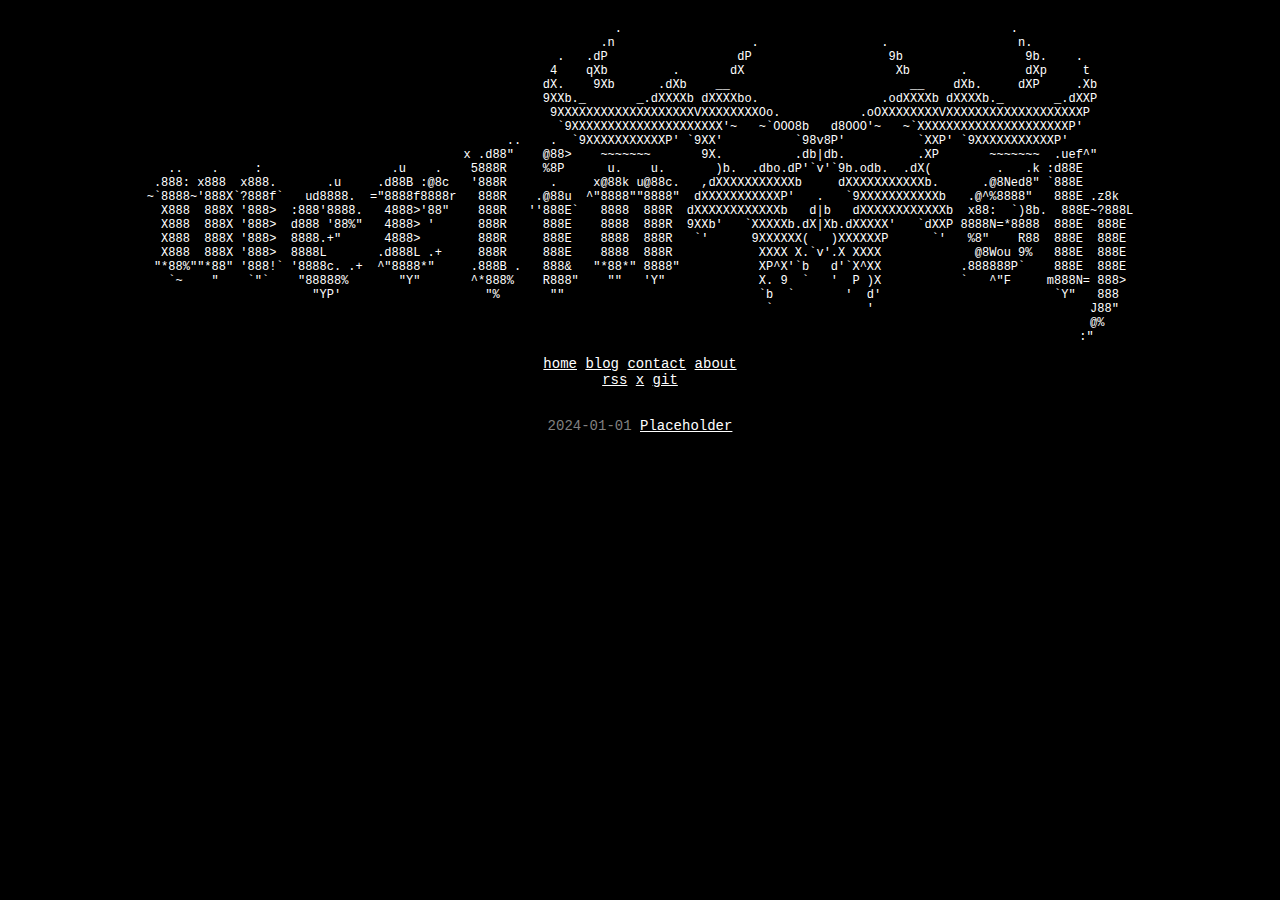
<file: blog.html>
<!DOCTYPE html>
<html>
<head>
<meta charset="utf-8" />
<link rel="stylesheet" href="style.css"/>
<link rel="icon" type="image/x-icon" href="favicon.ico">
<!-- <meta name="viewport" content="width=device-width, initial-scale=1.0"> -->
<meta name="robots" content="noindex, nofollow">
<title>merlin.sh</title>
<meta name="description" content="Personal website for merlin.sh">
</head>
<body>
<center>
<pre style="font-size: 12px; font-family: 'Courier New', Courier, monospace;">
                                                                 .                                                      .                
                                                               .n                   .                 .                  n.              
                                                         .   .dP                  dP                   9b                 9b.    .       
                                                        4    qXb         .       dX                     Xb       .        dXp     t      
                                                       dX.    9Xb      .dXb    __                         __    dXb.     dXP     .Xb     
                                                       9XXb._       _.dXXXXb dXXXXbo.                 .odXXXXb dXXXXb._       _.dXXP     
                                                        9XXXXXXXXXXXXXXXXXXXVXXXXXXXXOo.           .oOXXXXXXXXVXXXXXXXXXXXXXXXXXXXP      
                                                         `9XXXXXXXXXXXXXXXXXXXXX'~   ~`OOO8b   d8OOO'~   ~`XXXXXXXXXXXXXXXXXXXXXP'       
                                                  ..    .  `9XXXXXXXXXXXP' `9XX'          `98v8P'          `XXP' `9XXXXXXXXXXXP'         
                                            x .d88"    @88>    ~~~~~~~       9X.          .db|db.          .XP       ~~~~~~~  .uef^"     
   ..    .     :                  .u    .    5888R     %8P      u.    u.       )b.  .dbo.dP'`v'`9b.odb.  .dX(         .   .k :d88E       
 .888: x888  x888.       .u     .d88B :@8c   '888R      .     x@88k u@88c.   ,dXXXXXXXXXXXb     dXXXXXXXXXXXb.      .@8Ned8" `888E       
~`8888~'888X`?888f`   ud8888.  ="8888f8888r   888R    .@88u  ^"8888""8888"  dXXXXXXXXXXXP'   .   `9XXXXXXXXXXXb   .@^%8888"   888E .z8k  
  X888  888X '888>  :888'8888.   4888>'88"    888R   ''888E`   8888  888R  dXXXXXXXXXXXXb   d|b   dXXXXXXXXXXXXb  x88:  `)8b.  888E~?888L
  X888  888X '888>  d888 '88%"   4888> '      888R     888E    8888  888R  9XXb'   `XXXXXb.dX|Xb.dXXXXX'   `dXXP 8888N=*8888  888E  888E 
  X888  888X '888>  8888.+"      4888>        888R     888E    8888  888R   `'      9XXXXXX(   )XXXXXXP      `'   %8"    R88  888E  888E 
  X888  888X '888>  8888L       .d888L .+     888R     888E    8888  888R            XXXX X.`v'.X XXXX             @8Wou 9%   888E  888E 
 "*88%""*88" '888!` '8888c. .+  ^"8888*"     .888B .   888&   "*88*" 8888"           XP^X'`b   d'`X^XX           .888888P`    888E  888E 
   `~    "    `"`    "88888%       "Y"       ^*888%    R888"    ""   'Y"             X. 9  `   '  P )X           `   ^"F     m888N= 888> 
                       "YP'                    "%       ""                           `b  `       '  d'                        `Y"   888  
                                                                                      `             '                              J88"  
                                                                                                                                   @%    
                                                                                                                                  :"      
</pre>
<a href="/" style="font-size: 14px;" target="_self">home</a> <a href="/blog.html" style="font-size: 14px;" target="_self">blog</a> <a href="/contact.html" style="font-size: 14px;" target="_self">contact</a> <a href="/about.html" style="font-size: 14px;" target="_self">about</a>
<br>
<a href="/rss.xml" style="font-size: 14px;" target="_blank">rss</a> <a href="https://x.com/merlindotsh" style="font-size: 14px;" target="_blank">x</a> <a href="https://github.com/merlin-sh" style="font-size: 14px;" target="_blank">git</a>
<br><br>
<div style="width: fit-content; text-align: left;">
<p><span style="color: gray;">2024-01-01</span> <a href="/">Placeholder</a></p>
</div>
<br><br>
</center>
</body>
</html>
</file>
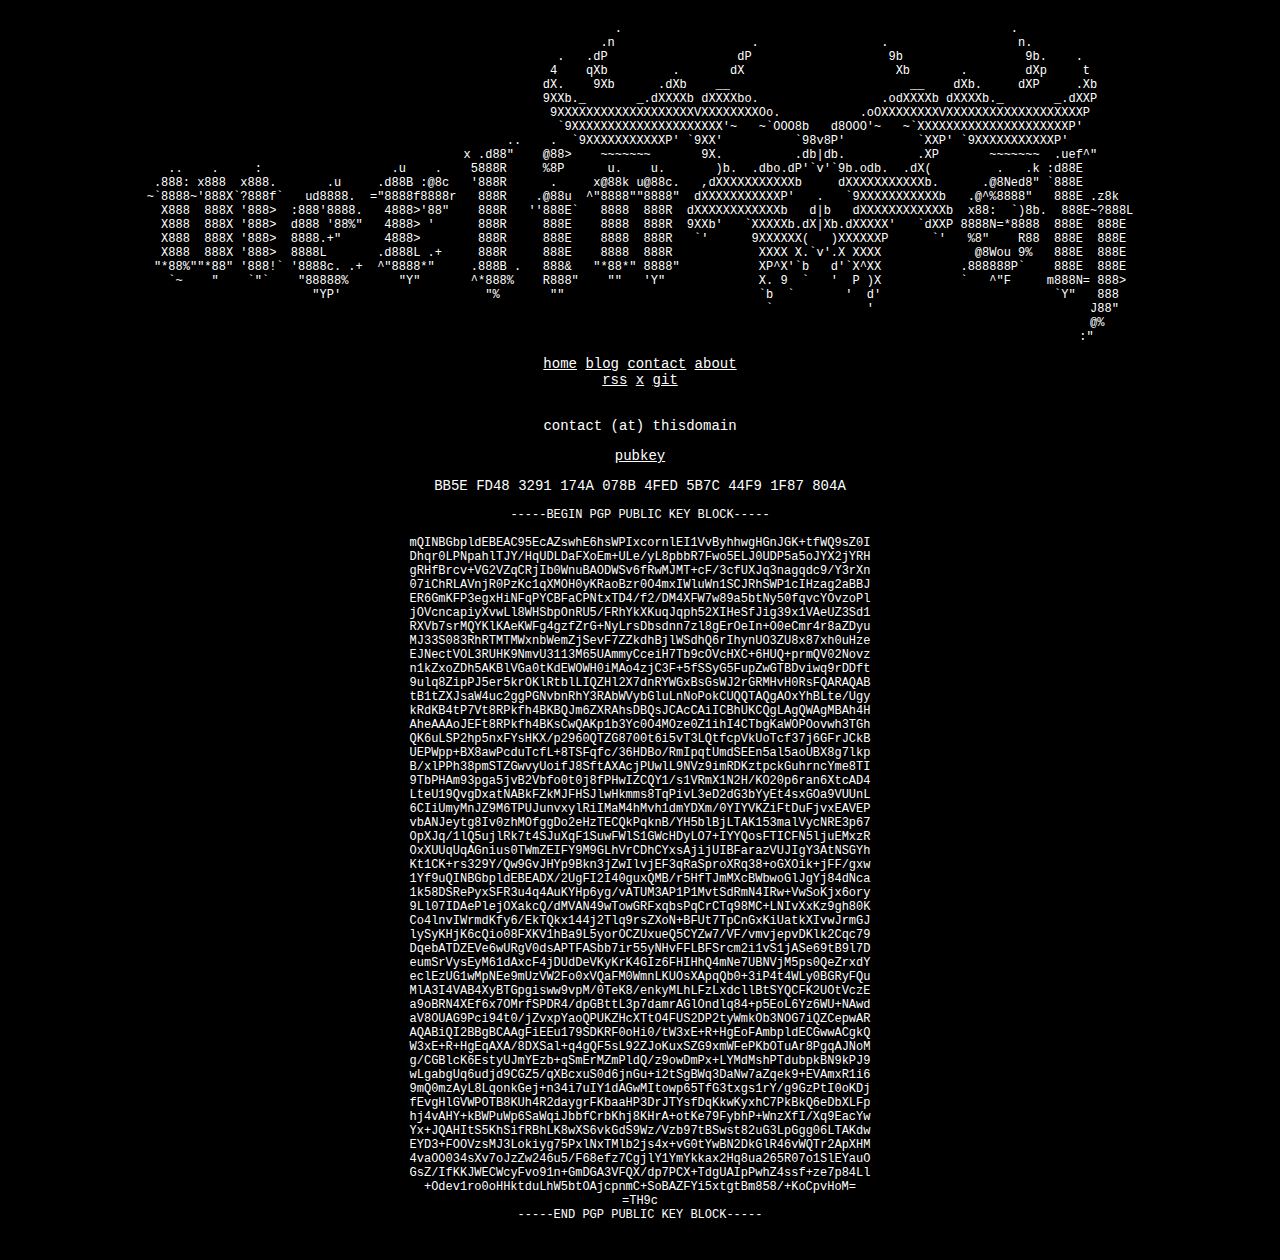
<file: contact.html>
<!DOCTYPE html>
<html>
<head>
<meta charset="utf-8" />
<link rel="stylesheet" href="style.css"/>
<link rel="icon" type="image/x-icon" href="favicon.ico">
<!-- <meta name="viewport" content="width=device-width, initial-scale=1.0"> -->
<meta name="robots" content="noindex, nofollow">
<title>merlin.sh</title>
<meta name="description" content="Personal website for merlin.sh">
</head>
<body>
<center>
<pre style="font-size: 12px; font-family: 'Courier New', Courier, monospace;">
                                                                 .                                                      .                
                                                               .n                   .                 .                  n.              
                                                         .   .dP                  dP                   9b                 9b.    .       
                                                        4    qXb         .       dX                     Xb       .        dXp     t      
                                                       dX.    9Xb      .dXb    __                         __    dXb.     dXP     .Xb     
                                                       9XXb._       _.dXXXXb dXXXXbo.                 .odXXXXb dXXXXb._       _.dXXP     
                                                        9XXXXXXXXXXXXXXXXXXXVXXXXXXXXOo.           .oOXXXXXXXXVXXXXXXXXXXXXXXXXXXXP      
                                                         `9XXXXXXXXXXXXXXXXXXXXX'~   ~`OOO8b   d8OOO'~   ~`XXXXXXXXXXXXXXXXXXXXXP'       
                                                  ..    .  `9XXXXXXXXXXXP' `9XX'          `98v8P'          `XXP' `9XXXXXXXXXXXP'         
                                            x .d88"    @88>    ~~~~~~~       9X.          .db|db.          .XP       ~~~~~~~  .uef^"     
   ..    .     :                  .u    .    5888R     %8P      u.    u.       )b.  .dbo.dP'`v'`9b.odb.  .dX(         .   .k :d88E       
 .888: x888  x888.       .u     .d88B :@8c   '888R      .     x@88k u@88c.   ,dXXXXXXXXXXXb     dXXXXXXXXXXXb.      .@8Ned8" `888E       
~`8888~'888X`?888f`   ud8888.  ="8888f8888r   888R    .@88u  ^"8888""8888"  dXXXXXXXXXXXP'   .   `9XXXXXXXXXXXb   .@^%8888"   888E .z8k  
  X888  888X '888>  :888'8888.   4888>'88"    888R   ''888E`   8888  888R  dXXXXXXXXXXXXb   d|b   dXXXXXXXXXXXXb  x88:  `)8b.  888E~?888L
  X888  888X '888>  d888 '88%"   4888> '      888R     888E    8888  888R  9XXb'   `XXXXXb.dX|Xb.dXXXXX'   `dXXP 8888N=*8888  888E  888E 
  X888  888X '888>  8888.+"      4888>        888R     888E    8888  888R   `'      9XXXXXX(   )XXXXXXP      `'   %8"    R88  888E  888E 
  X888  888X '888>  8888L       .d888L .+     888R     888E    8888  888R            XXXX X.`v'.X XXXX             @8Wou 9%   888E  888E 
 "*88%""*88" '888!` '8888c. .+  ^"8888*"     .888B .   888&   "*88*" 8888"           XP^X'`b   d'`X^XX           .888888P`    888E  888E 
   `~    "    `"`    "88888%       "Y"       ^*888%    R888"    ""   'Y"             X. 9  `   '  P )X           `   ^"F     m888N= 888> 
                       "YP'                    "%       ""                           `b  `       '  d'                        `Y"   888  
                                                                                      `             '                              J88"  
                                                                                                                                   @%    
                                                                                                                                  :"      
</pre>
<a href="/" style="font-size: 14px;" target="_self">home</a> <a href="/blog.html" style="font-size: 14px;" target="_self">blog</a> <a href="/contact.html" style="font-size: 14px;" target="_self">contact</a> <a href="/about.html" style="font-size: 14px;" target="_self">about</a>
<br>
<a href="/rss.xml" style="font-size: 14px;" target="_blank">rss</a> <a href="https://x.com/merlindotsh" style="font-size: 14px;" target="_blank">x</a> <a href="https://github.com/merlin-sh" style="font-size: 14px;" target="_blank">git</a>
<br><br>
<!-- <p><span style="color: lightskyblue;">contact</span> <span style="color: salmon;">(at)</span> <span style="color: gold;">thisdomain</span></p> -->
<p>contact (at) thisdomain</p>
<p><a href="/pgp.txt">pubkey</a></p>
<p>BB5E FD48 3291 174A 078B  4FED 5B7C 44F9 1F87 804A</p>
<pre style="font-size: 12px; font-family: 'Courier New', Courier, monospace;">
-----BEGIN PGP PUBLIC KEY BLOCK-----

mQINBGbpldEBEAC95EcAZswhE6hsWPIxcornlEI1VvByhhwgHGnJGK+tfWQ9sZ0I
Dhqr0LPNpahlTJY/HqUDLDaFXoEm+ULe/yL8pbbR7Fwo5ELJ0UDP5a5oJYX2jYRH
gRHfBrcv+VG2VZqCRjIb0WnuBAODWSv6fRwMJMT+cF/3cfUXJq3nagqdc9/Y3rXn
07iChRLAVnjR0PzKc1qXMOH0yKRaoBzr0O4mxIWluWn1SCJRhSWP1cIHzag2aBBJ
ER6GmKFP3egxHiNFqPYCBFaCPNtxTD4/f2/DM4XFW7w89a5btNy50fqvcYOvzoPl
jOVcncapiyXvwLl8WHSbpOnRU5/FRhYkXKuqJqph52XIHeSfJig39x1VAeUZ3Sd1
RXVb7srMQYKlKAeKWFg4gzfZrG+NyLrsDbsdnn7zl8gErOeIn+O0eCmr4r8aZDyu
MJ33S083RhRTMTMWxnbWemZjSevF7ZZkdhBjlWSdhQ6rIhynUO3ZU8x87xh0uHze
EJNectVOL3RUHK9NmvU3113M65UAmmyCceiH7Tb9cOVcHXC+6HUQ+prmQV02Novz
n1kZxoZDh5AKBlVGa0tKdEWOWH0iMAo4zjC3F+5fSSyG5FupZwGTBDviwq9rDDft
9ulq8ZipPJ5er5krOKlRtblLIQZHl2X7dnRYWGxBsGsWJ2rGRMHvH0RsFQARAQAB
tB1tZXJsaW4uc2ggPGNvbnRhY3RAbWVybGluLnNoPokCUQQTAQgAOxYhBLte/Ugy
kRdKB4tP7Vt8RPkfh4BKBQJm6ZXRAhsDBQsJCAcCAiICBhUKCQgLAgQWAgMBAh4H
AheAAAoJEFt8RPkfh4BKsCwQAKp1b3Yc0O4MOze0Z1ihI4CTbgKaWOPOovwh3TGh
QK6uLSP2hp5nxFYsHKX/p2960QTZG8700t6i5vT3LQtfcpVkUoTcf37j6GFrJCkB
UEPWpp+BX8awPcduTcfL+8TSFqfc/36HDBo/RmIpqtUmdSEEn5al5aoUBX8g7lkp
B/xlPPh38pmSTZGwvyUoifJ8SftAXAcjPUwlL9NVz9imRDKztpckGuhrncYme8TI
9TbPHAm93pga5jvB2Vbfo0t0j8fPHwIZCQY1/s1VRmX1N2H/KO20p6ran6XtcAD4
LteU19QvgDxatNABkFZkMJFHSJlwHkmms8TqPivL3eD2dG3bYyEt4sxGOa9VUUnL
6CIiUmyMnJZ9M6TPUJunvxylRiIMaM4hMvh1dmYDXm/0YIYVKZiFtDuFjvxEAVEP
vbANJeytg8Iv0zhMOfggDo2eHzTECQkPqknB/YH5blBjLTAK153malVycNRE3p67
OpXJq/1lQ5ujlRk7t4SJuXqF1SuwFWlS1GWcHDyLO7+IYYQosFTICFN5ljuEMxzR
OxXUUqUqAGnius0TWmZEIFY9M9GLhVrCDhCYxsAjijUIBFarazVUJIgY3AtNSGYh
Kt1CK+rs329Y/Qw9GvJHYp9Bkn3jZwIlvjEF3qRaSproXRq38+oGXOik+jFF/gxw
1Yf9uQINBGbpldEBEADX/2UgFI2I40guxQMB/r5HfTJmMXcBWbwoGlJgYj84dNca
1k58DSRePyxSFR3u4q4AuKYHp6yg/vATUM3AP1P1MvtSdRmN4IRw+VwSoKjx6ory
9Ll07IDAePlejOXakcQ/dMVAN49wTowGRFxqbsPqCrCTq98MC+LNIvXxKz9gh80K
Co4lnvIWrmdKfy6/EkTQkx144j2Tlq9rsZXoN+BFUt7TpCnGxKiUatkXIvwJrmGJ
lySyKHjK6cQio08FXKV1hBa9L5yorOCZUxueQ5CYZw7/VF/vmvjepvDKlk2Cqc79
DqebATDZEVe6wURgV0dsAPTFASbb7ir55yNHvFFLBFSrcm2i1vS1jASe69tB9l7D
eumSrVysEyM61dAxcF4jDUdDeVKyKrK4GIz6FHIHhQ4mNe7UBNVjM5ps0QeZrxdY
eclEzUG1wMpNEe9mUzVW2Fo0xVQaFM0WmnLKUOsXApqQb0+3iP4t4WLy0BGRyFQu
MlA3I4VAB4XyBTGpgisww9vpM/0TeK8/enkyMLhLFzLxdcllBtSYQCFK2UOtVczE
a9oBRN4XEf6x7OMrfSPDR4/dpGBttL3p7damrAGlOndlq84+p5EoL6Yz6WU+NAwd
aV8OUAG9Pci94t0/jZvxpYaoQPUKZHcXTtO4FUS2DP2tyWmkOb3NOG7iQZCepwAR
AQABiQI2BBgBCAAgFiEEu179SDKRF0oHi0/tW3xE+R+HgEoFAmbpldECGwwACgkQ
W3xE+R+HgEqAXA/8DXSal+q4gQF5sL92ZJoKuxSZG9xmWFePKbOTuAr8PgqAJNoM
g/CGBlcK6EstyUJmYEzb+qSmErMZmPldQ/z9owDmPx+LYMdMshPTdubpkBN9kPJ9
wLgabgUq6udjd9CGZ5/qXBcxuS0d6jnGu+i2tSgBWq3DaNw7aZqek9+EVAmxR1i6
9mQ0mzAyL8LqonkGej+n34i7uIY1dAGwMItowp65TfG3txgs1rY/g9GzPtI0oKDj
fEvgHlGVWPOTB8KUh4R2daygrFKbaaHP3DrJTYsfDqKkwKyxhC7PkBkQ6eDbXLFp
hj4vAHY+kBWPuWp6SaWqiJbbfCrbKhj8KHrA+otKe79FybhP+WnzXfI/Xq9EacYw
Yx+JQAHItS5KhSifRBhLK8wXS6vkGdS9Wz/Vzb97tBSwst82uG3LpGgg06LTAKdw
EYD3+FOOVzsMJ3Lokiyg75PxlNxTMlb2js4x+vG0tYwBN2DkGlR46vWQTr2ApXHM
4vaOO034sXv7oJzZw246u5/F68efz7CgjlY1YmYkkax2Hq8ua265R07o1SlEYauO
GsZ/IfKKJWECWcyFvo91n+GmDGA3VFQX/dp7PCX+TdgUAIpPwhZ4ssf+ze7p84Ll
+Odev1ro0oHHktduLhW5btOAjcpnmC+SoBAZFYi5xtgtBm858/+KoCpvHoM=
=TH9c
-----END PGP PUBLIC KEY BLOCK-----
</pre>
<br>
</center>
</body>
</html>
</file>
<file: style.css>
html {
    background-color: black;
    color: white;
    font-family: 'Courier New', Courier, monospace;
    font-size: 14px;
    height: 100%;
    width: 100%;
    scroll-behavior: smooth;
}
body {
    
    padding: 10px;
    margin: auto;
}
a {
    color: white;
    text-decoration: underline;
}
a:hover {
    color: #888;
    text-decoration: underline;
}
footer {
bottom: 0;
position: relative;
color: #888;
font-size: 12px;
}
.blink {
	animation: blink 1.1s linear infinite;
}
@keyframes blink {
        0% {
          opacity: 0;
        }
	49% {
	  opacity: 0;
	}
        50% {
          opacity: 1;
        }
        100% {
          opacity: 1;
        }
}
</file>
